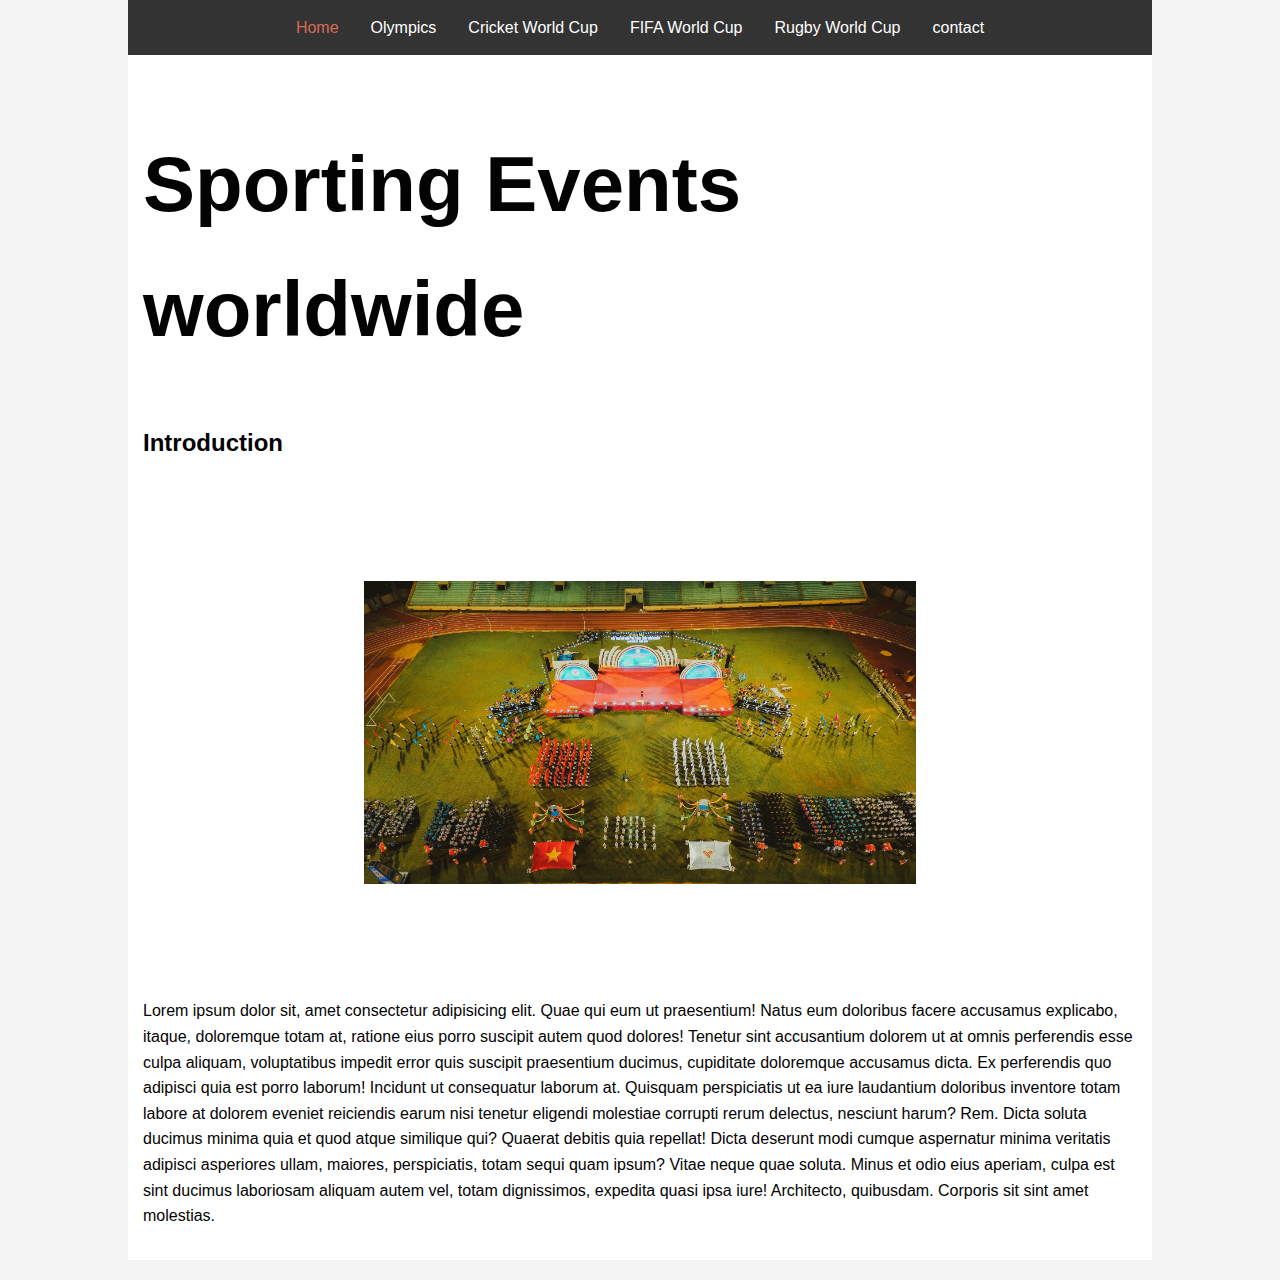
<file: index.html>
<html lang="en">
<head>
    <meta charset="UTF-8">
    <title>Home</title>
    <link rel="stylesheet" href="css/style.css">
</head>
<body>
    <header>
        <nav class="">
            <ul>
                <li><a href="index.html" class="active">Home</a></li>
                <li><a href="pages/Olympics.html">Olympics </a></li>
                <li><a href="pages/Cricket-World-Cup.html">Cricket World Cup</a></li>
                <li><a href="pages/FIFA-World-Cup.html">FIFA World Cup</a></li>
                <li><a href="pages/Rugby-World-Cup.html">Rugby World Cup</a></li>
                <li><a href="pages/contact.html">contact</a></li> 
            </ul>
        </nav>
    </header>
    <main>
        <section id="Boxer">
        <h1>Sporting Events worldwide </h1>
        <h2>Introduction</h2>
        <div class="image-container">
            <img src="img/img1.jpg" alt="collage of different sporting events"  />
        </div>
        <p>Lorem ipsum dolor sit, amet consectetur adipisicing elit. Quae qui eum ut praesentium! Natus eum doloribus facere accusamus explicabo, itaque, doloremque totam at, ratione eius porro suscipit autem quod dolores!
        Tenetur sint accusantium dolorem ut at omnis perferendis esse culpa aliquam, voluptatibus impedit error quis suscipit praesentium ducimus, cupiditate doloremque accusamus dicta. Ex perferendis quo adipisci quia est porro laborum!
        Incidunt ut consequatur laborum at. Quisquam perspiciatis ut ea iure laudantium doloribus inventore totam labore at dolorem eveniet reiciendis earum nisi tenetur eligendi molestiae corrupti rerum delectus, nesciunt harum? Rem.
        Dicta soluta ducimus minima quia et quod atque similique qui? Quaerat debitis quia repellat! Dicta deserunt modi cumque aspernatur minima veritatis adipisci asperiores ullam, maiores, perspiciatis, totam sequi quam ipsum?
        Vitae neque quae soluta. Minus et odio eius aperiam, culpa est sint ducimus laboriosam aliquam autem vel, totam dignissimos, expedita quasi ipsa iure! Architecto, quibusdam. Corporis sit sint amet molestias.</p>
    </main>
</section>
</body>
</html>
</file>
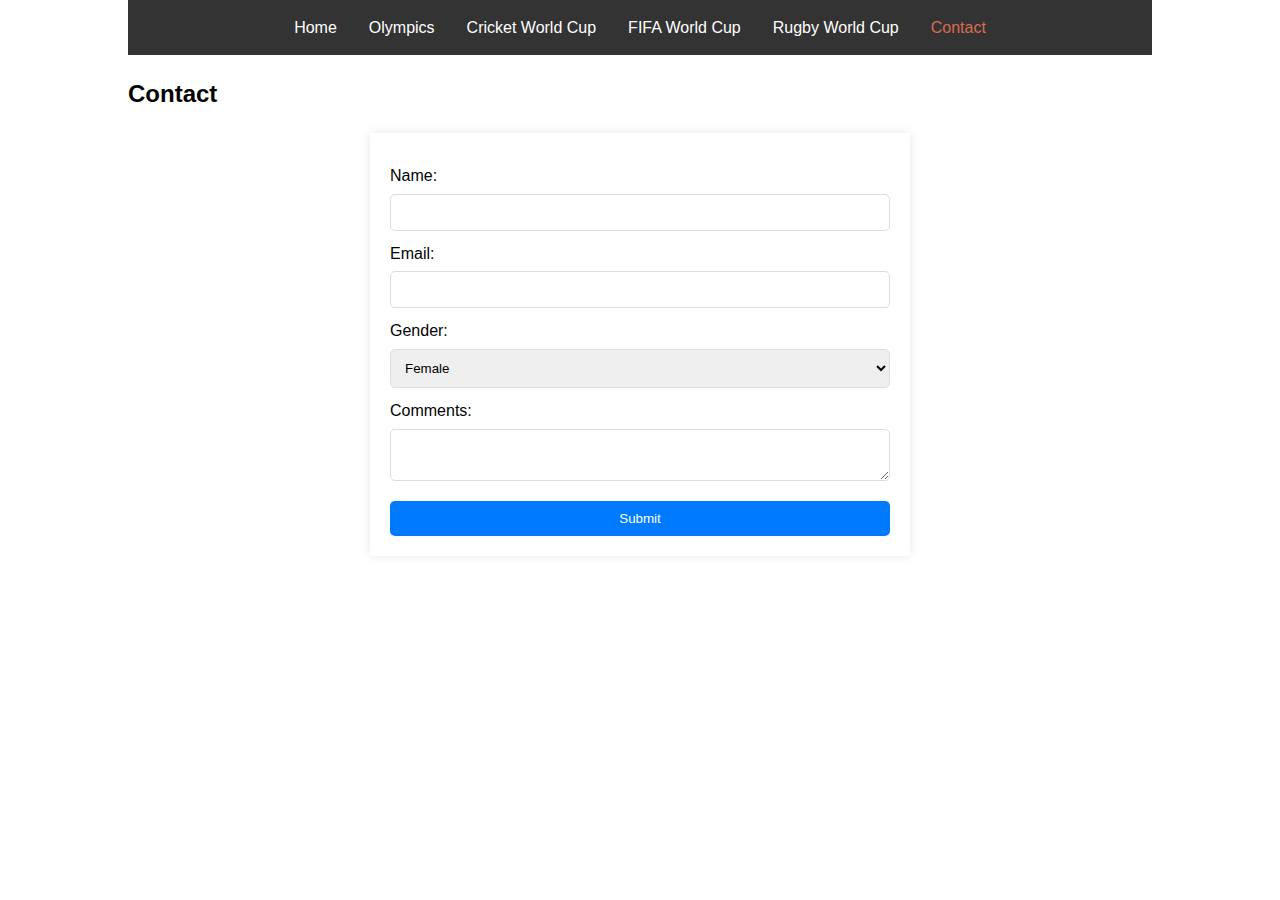
<file: pages/contact.html>
<!DOCTYPE html>
<html lang="en">
<head>
    <meta charset="UTF-8">
    <meta name="viewport" content="width=device-width, initial-scale=1.0">
    <link rel="stylesheet" href="../css/st.css">
    <title>Contact Form</title>
</head>
<body style="background-color: #ffffff;">
    <section id="Boxer">
        <header>
            <nav>
                <ul>
                    <li><a href="../index.html">Home</a></li>
                    <li><a href="Olympics.html">Olympics </a></li>
                    <li><a href="Cricket-World-Cup.html">Cricket World Cup</a></li>
                    <li><a href="FIFA-World-Cup.html">FIFA World Cup</a></li>
                    <li><a href="Rugby-World-Cup.html">Rugby World Cup</a></li>
                    <li><a href="contact.html"class="active">Contact</a></li> 
                </ul>
            </nav>
        </header>
        <main>
            <h2>Contact</h2>
    <div class="form-container">
        <form action="thank-you.html" method="POST">
            <label for="name">Name:</label>
            <input type="text" id="name" name="name" required>

            <label for="email">Email:</label>
            <input type="email" id="email" name="email" required>

            <label for="gender">Gender:</label>
            <select id="gender" name="gender">
                <option value="female">Female</option>
                <option value="male">Male</option>
                <option value="other">Other</option>
            </select>

            <label for="comments">Comments:</label>
            <textarea id="comments" name="comments"></textarea>

            <button type="submit">Submit</button>
        </form>
    </div>
</section>
</main>

</body>
</html>
</file>
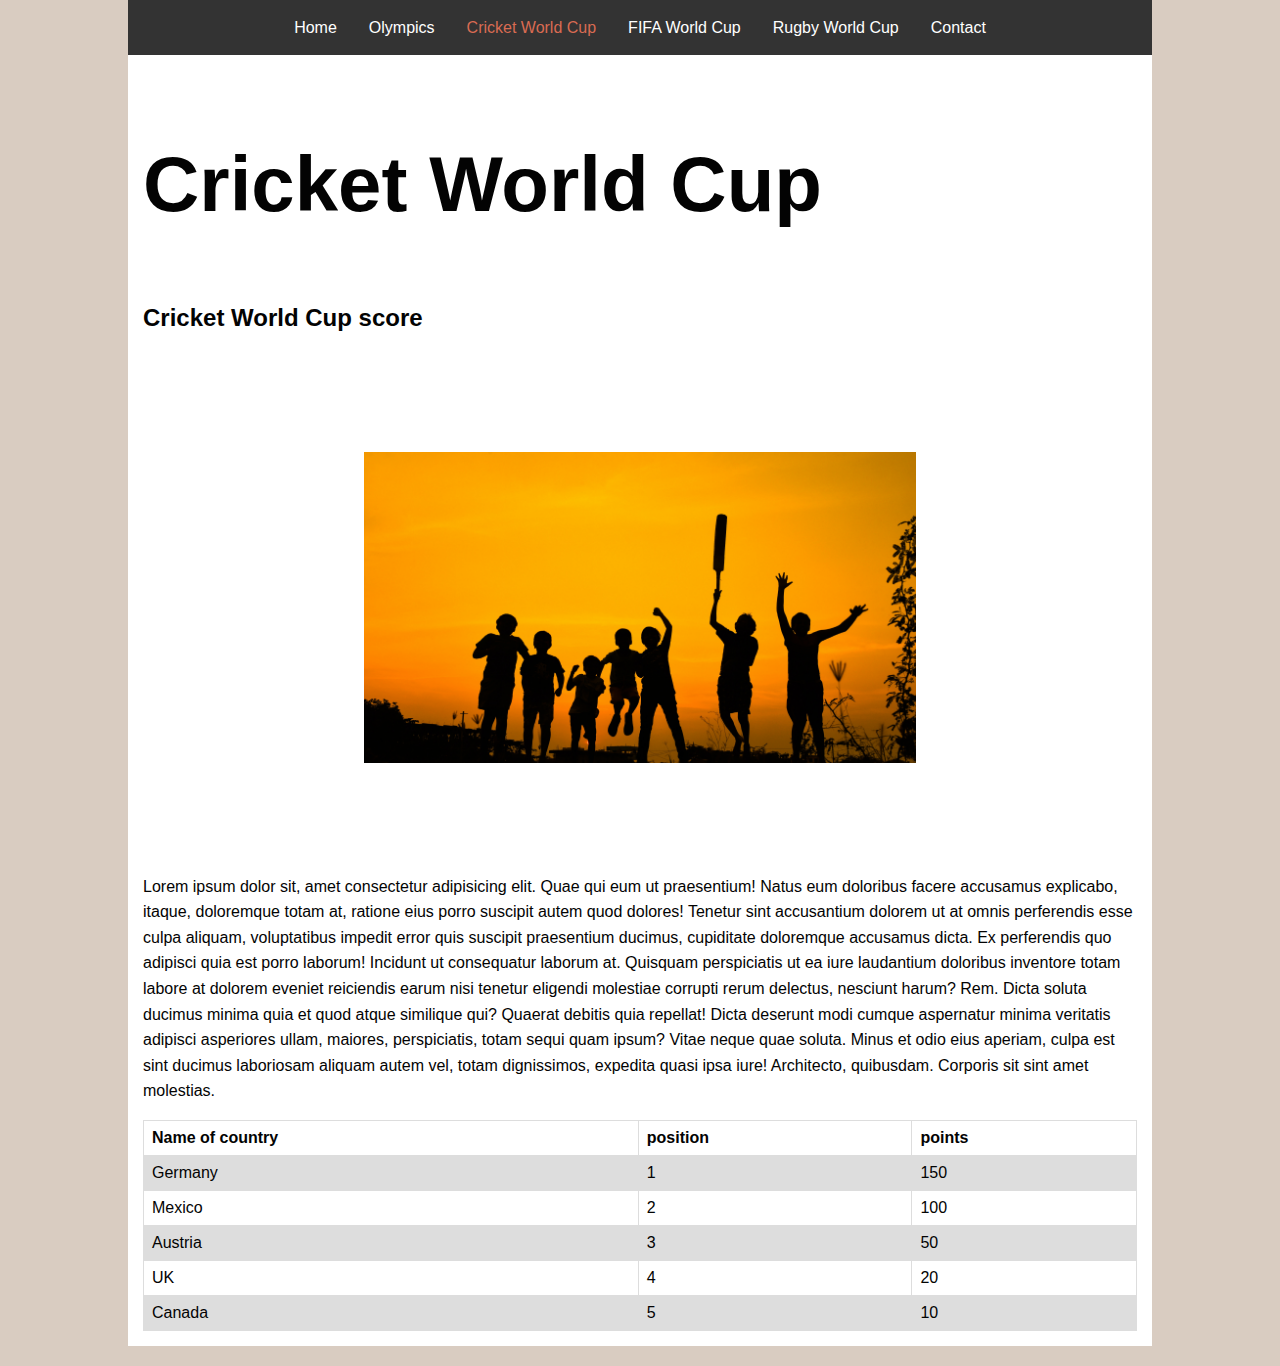
<file: pages/Cricket-World-Cup.html>
<html lang="en">
<head>
    <meta charset="UTF-8">
    <title>Cricket World Cup</title>
    <link rel="stylesheet" href="../css/style.css">
    <style>
        
        table {
          font-family: arial, sans-serif;
          border-collapse: collapse;
          width: 100%;
        }
        
        td, th {
          border: 1px solid #dddddd;
          text-align: left;
          padding: 8px;
        }
        
        tr:nth-child(even) {
          background-color: #dddddd;
        }
        </style>
</head>
<body style="background-color:#D9CCC1 ;">
    <header>
        <nav class="">
            <ul>
              <li><a href="../index.html">Home</a></li>
              <li><a href="Olympics.html">Olympics </a></li>
              <li><a href="Cricket-World-Cup.html"class="active">Cricket World Cup</a></li>
              <li><a href="FIFA-World-Cup.html">FIFA World Cup</a></li>
              <li><a href="Rugby-World-Cup.html">Rugby World Cup</a></li>
              <li><a href="contact.html">Contact</a></li>  
            </ul>
        </nav>
    </header>
    <main>
        <section id="Boxer">
        <h1>Cricket World Cup </h1>
        <h2>Cricket World Cup score</h2>
        <div class="image-container">
            <img src="../img/img3.jpg" alt="Cricket"/>
        </div>
        <p>Lorem ipsum dolor sit, amet consectetur adipisicing elit. Quae qui eum ut praesentium! Natus eum doloribus facere accusamus explicabo, itaque, doloremque totam at, ratione eius porro suscipit autem quod dolores!
            Tenetur sint accusantium dolorem ut at omnis perferendis esse culpa aliquam, voluptatibus impedit error quis suscipit praesentium ducimus, cupiditate doloremque accusamus dicta. Ex perferendis quo adipisci quia est porro laborum!
            Incidunt ut consequatur laborum at. Quisquam perspiciatis ut ea iure laudantium doloribus inventore totam labore at dolorem eveniet reiciendis earum nisi tenetur eligendi molestiae corrupti rerum delectus, nesciunt harum? Rem.
            Dicta soluta ducimus minima quia et quod atque similique qui? Quaerat debitis quia repellat! Dicta deserunt modi cumque aspernatur minima veritatis adipisci asperiores ullam, maiores, perspiciatis, totam sequi quam ipsum?
            Vitae neque quae soluta. Minus et odio eius aperiam, culpa est sint ducimus laboriosam aliquam autem vel, totam dignissimos, expedita quasi ipsa iure! Architecto, quibusdam. Corporis sit sint amet molestias.</p>
        <table>
  <tr>
    <th>Name of country</th>
    <th>position</th>
    <th>points</th>
  </tr>
  <tr>
    <td>Germany</td>
    <td>1</td>
    <td>150</td>
  </tr>
  <tr>
    <td>Mexico</td>
    <td>2</td>
    <td>100</td>
  </tr>
  <tr>
    <td>Austria</td>
    <td>3</td>
    <td>50</td>
  </tr>
  <tr>
    <td>UK</td>
    <td>4</td>
    <td>20</td>
  </tr>
  <tr>
    <td>Canada</td>
    <td>5</td>
    <td>10</td>
  </tr>
</table>
      
      </body>
        
    </main>
 
</section>
</body>
</html>
</file>
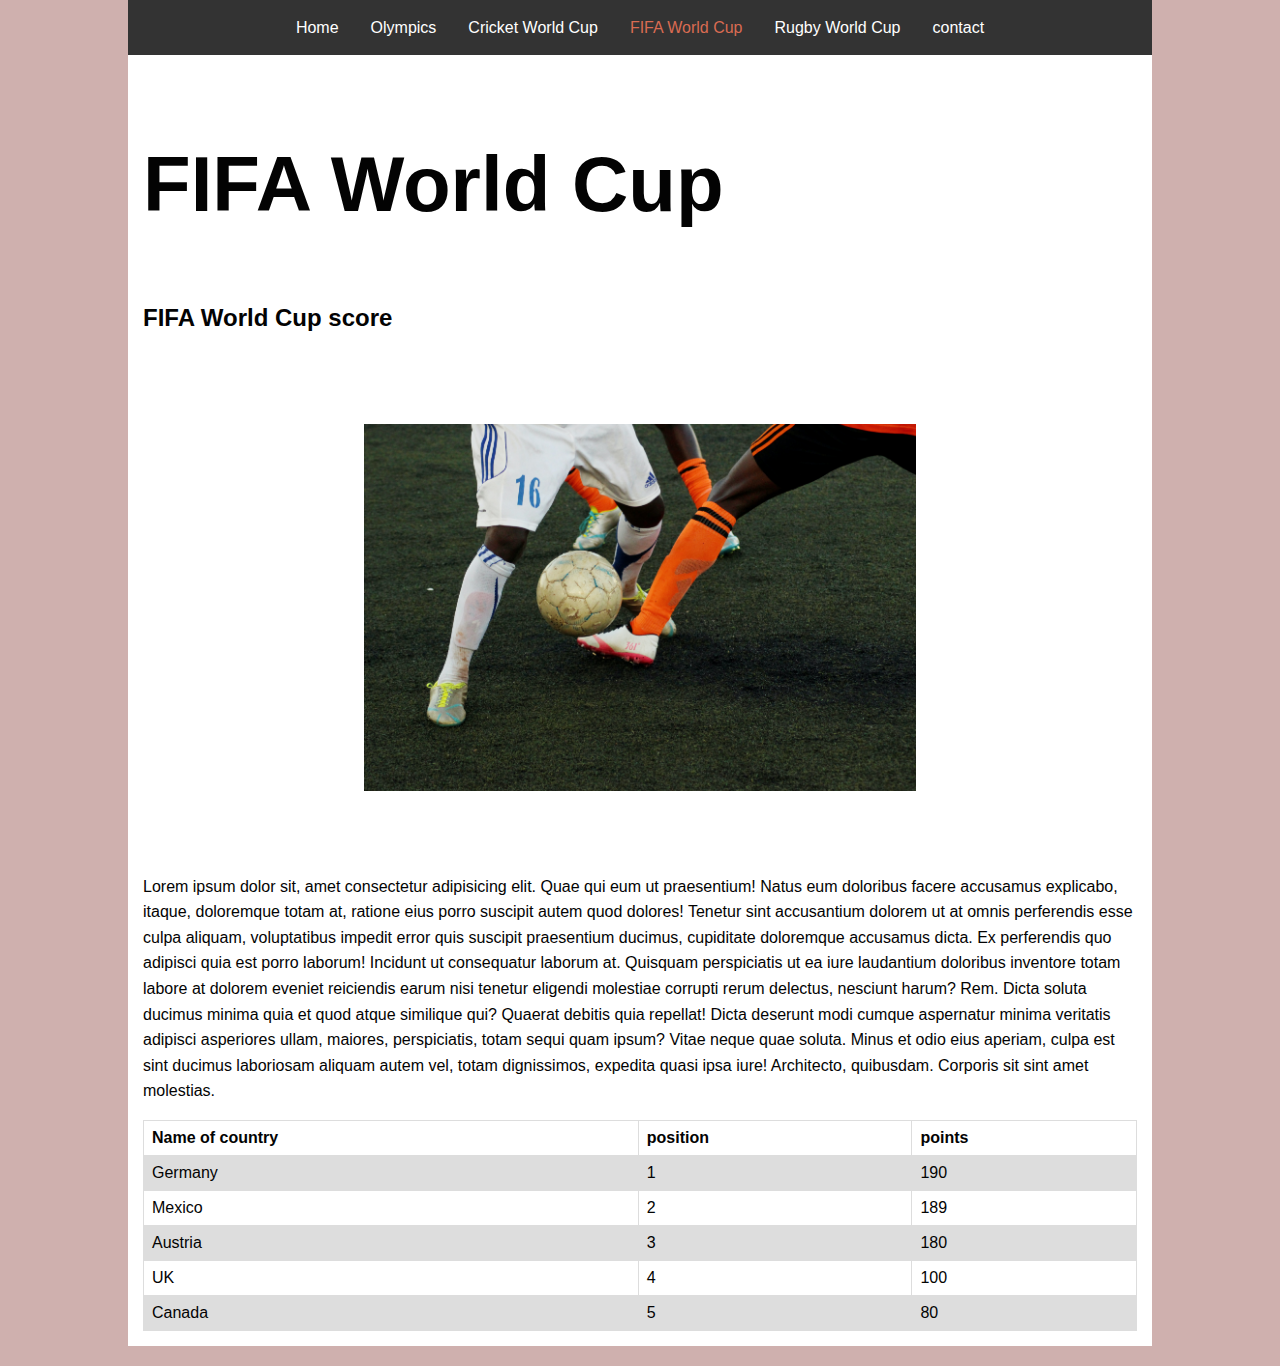
<file: pages/FIFA-World-Cup.html>
<html lang="en">
<head>
    <meta charset="UTF-8">
    <title>FIFA World Cup</title>
    <link rel="stylesheet" href="../css/style.css">
    <style>
        
        table {
          font-family: arial, sans-serif;
          border-collapse: collapse;
          width: 100%;
        }
        
        td, th {
          border: 1px solid #dddddd;
          text-align: left;
          padding: 8px;
        }
        
        tr:nth-child(even) {
          background-color: #dddddd;
        }
        </style>
</head>
<body style="background-color:#CFB0AE ;">
    <header>
        <nav>
            <ul>
                <li><a href="../index.html">Home</a></li>
                <li><a href="Olympics.html">Olympics </a></li>
                <li><a href="Cricket-World-Cup.html">Cricket World Cup</a></li>
                <li><a href="FIFA-World-Cup.html"class="active">FIFA World Cup</a></li>
                <li><a href="Rugby-World-Cup.html">Rugby World Cup</a></li>
                <li><a href="contact.html">contact</a></li> 
            </ul>
        </nav>
    </header>
    <main>
        <section id="Boxer">
        <h1>FIFA World Cup </h1>
        <h2>FIFA World Cup score</h2>
        <div class="image-container">
            <img src="../img/img4.jpg" alt="football"  />
        </div>
        <p>Lorem ipsum dolor sit, amet consectetur adipisicing elit. Quae qui eum ut praesentium! Natus eum doloribus facere accusamus explicabo, itaque, doloremque totam at, ratione eius porro suscipit autem quod dolores!
            Tenetur sint accusantium dolorem ut at omnis perferendis esse culpa aliquam, voluptatibus impedit error quis suscipit praesentium ducimus, cupiditate doloremque accusamus dicta. Ex perferendis quo adipisci quia est porro laborum!
            Incidunt ut consequatur laborum at. Quisquam perspiciatis ut ea iure laudantium doloribus inventore totam labore at dolorem eveniet reiciendis earum nisi tenetur eligendi molestiae corrupti rerum delectus, nesciunt harum? Rem.
            Dicta soluta ducimus minima quia et quod atque similique qui? Quaerat debitis quia repellat! Dicta deserunt modi cumque aspernatur minima veritatis adipisci asperiores ullam, maiores, perspiciatis, totam sequi quam ipsum?
            Vitae neque quae soluta. Minus et odio eius aperiam, culpa est sint ducimus laboriosam aliquam autem vel, totam dignissimos, expedita quasi ipsa iure! Architecto, quibusdam. Corporis sit sint amet molestias.</p>
        <table>
  <tr>
    <th>Name of country</th>
    <th>position</th>
    <th>points</th>
  </tr>
  <tr>
    <td>Germany</td>
    <td>1</td>
    <td>190</td>
  </tr>
  <tr>
    <td>Mexico</td>
    <td>2</td>
    <td>189</td>
  </tr>
  <tr>
    <td>Austria</td>
    <td>3</td>
    <td>180</td>
  </tr>
  <tr>
    <td>UK</td>
    <td>4</td>
    <td>100</td>
  </tr>
  <tr>
    <td>Canada</td>
    <td>5</td>
    <td>80</td>
  </tr>
</table>
      
      </body>
        
    </main>
   
</section>
</body>
</html>
</file>
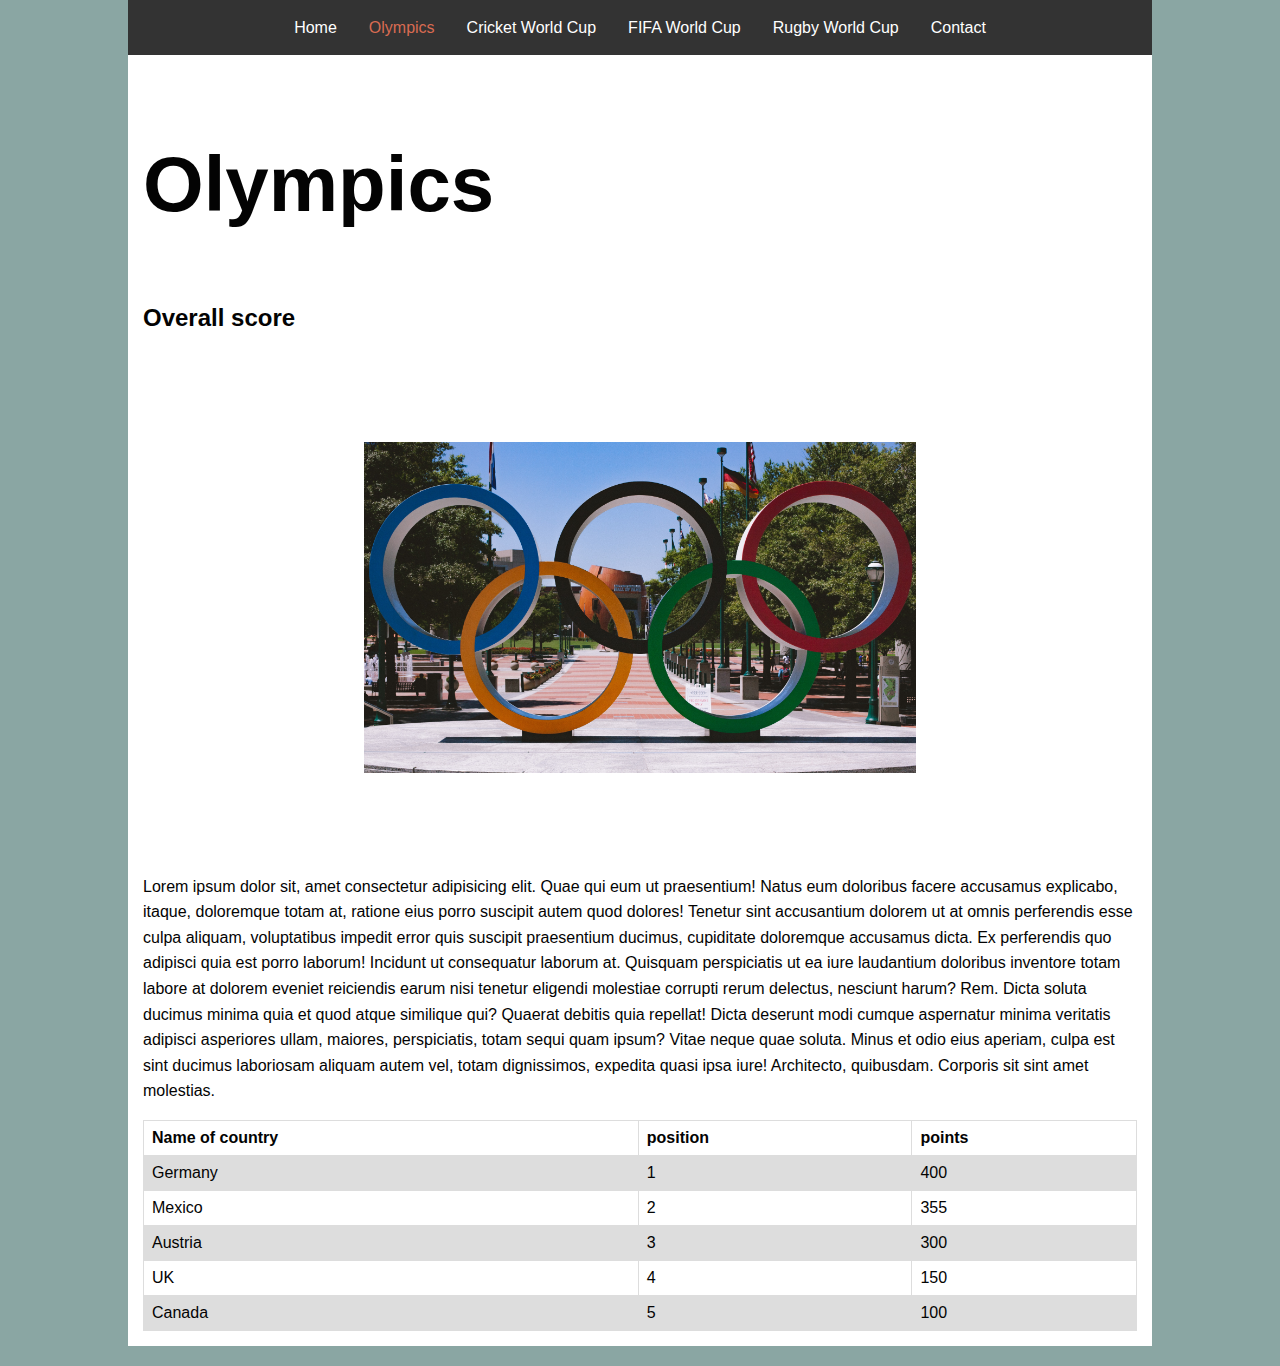
<file: pages/Olympics.html>
<html lang="en">
<head>
    <meta charset="UTF-8">
    <title>Olympics</title>
    <link rel="stylesheet" href="../css/style.css">
    <style>
        
        table {
          font-family: arial, sans-serif;
          border-collapse: collapse;
          width: 100%;
        }
        
        td, th {
          border: 1px solid #dddddd;
          text-align: left;
          padding: 8px;
        }
        
        tr:nth-child(even) {
          background-color: #dddddd;
        }
        </style>
</head>
<body style="background-color:#8AA6A3;">
    <header>
        <nav class="">
            <ul>
              <li><a href="../index.html">Home</a></li>
              <li><a href="Olympics.html"class="active">Olympics </a></li>
              <li><a href="Cricket-World-Cup.html">Cricket World Cup</a></li>
              <li><a href="FIFA-World-Cup.html">FIFA World Cup</a></li>
              <li><a href="Rugby-World-Cup.html">Rugby World Cup</a></li>
              <li><a href="contact.html">Contact</a></li> 
            </ul>
        </nav>
    </header>
    <main>
        <section id="Boxer">
        <h1>Olympics </h1>
        <h2>Overall score</h2>
        <div class="image-container">
            <img src="../img/img2.jpg" alt="Olympics" />
        </div>
        <p>Lorem ipsum dolor sit, amet consectetur adipisicing elit. Quae qui eum ut praesentium! Natus eum doloribus facere accusamus explicabo, itaque, doloremque totam at, ratione eius porro suscipit autem quod dolores!
            Tenetur sint accusantium dolorem ut at omnis perferendis esse culpa aliquam, voluptatibus impedit error quis suscipit praesentium ducimus, cupiditate doloremque accusamus dicta. Ex perferendis quo adipisci quia est porro laborum!
            Incidunt ut consequatur laborum at. Quisquam perspiciatis ut ea iure laudantium doloribus inventore totam labore at dolorem eveniet reiciendis earum nisi tenetur eligendi molestiae corrupti rerum delectus, nesciunt harum? Rem.
            Dicta soluta ducimus minima quia et quod atque similique qui? Quaerat debitis quia repellat! Dicta deserunt modi cumque aspernatur minima veritatis adipisci asperiores ullam, maiores, perspiciatis, totam sequi quam ipsum?
            Vitae neque quae soluta. Minus et odio eius aperiam, culpa est sint ducimus laboriosam aliquam autem vel, totam dignissimos, expedita quasi ipsa iure! Architecto, quibusdam. Corporis sit sint amet molestias.</p>
        <table>
  <tr>
    <th>Name of country</th>
    <th>position</th>
    <th>points</th>
  </tr>
  <tr>
    <td>Germany</td>
    <td>1</td>
    <td>400</td>
  </tr>
  <tr>
    <td>Mexico</td>
    <td>2</td>
    <td>355</td>
  </tr>
  <tr>
    <td>Austria</td>
    <td>3</td>
    <td>300</td>
  </tr>
  <tr>
    <td>UK</td>
    <td>4</td>
    <td>150</td>
  </tr>
  <tr>
    <td>Canada</td>
    <td>5</td>
    <td>100</td>
  </tr>
</table>
      
      </body>
        
    </main>

</section>
</body>
</html>
</file>
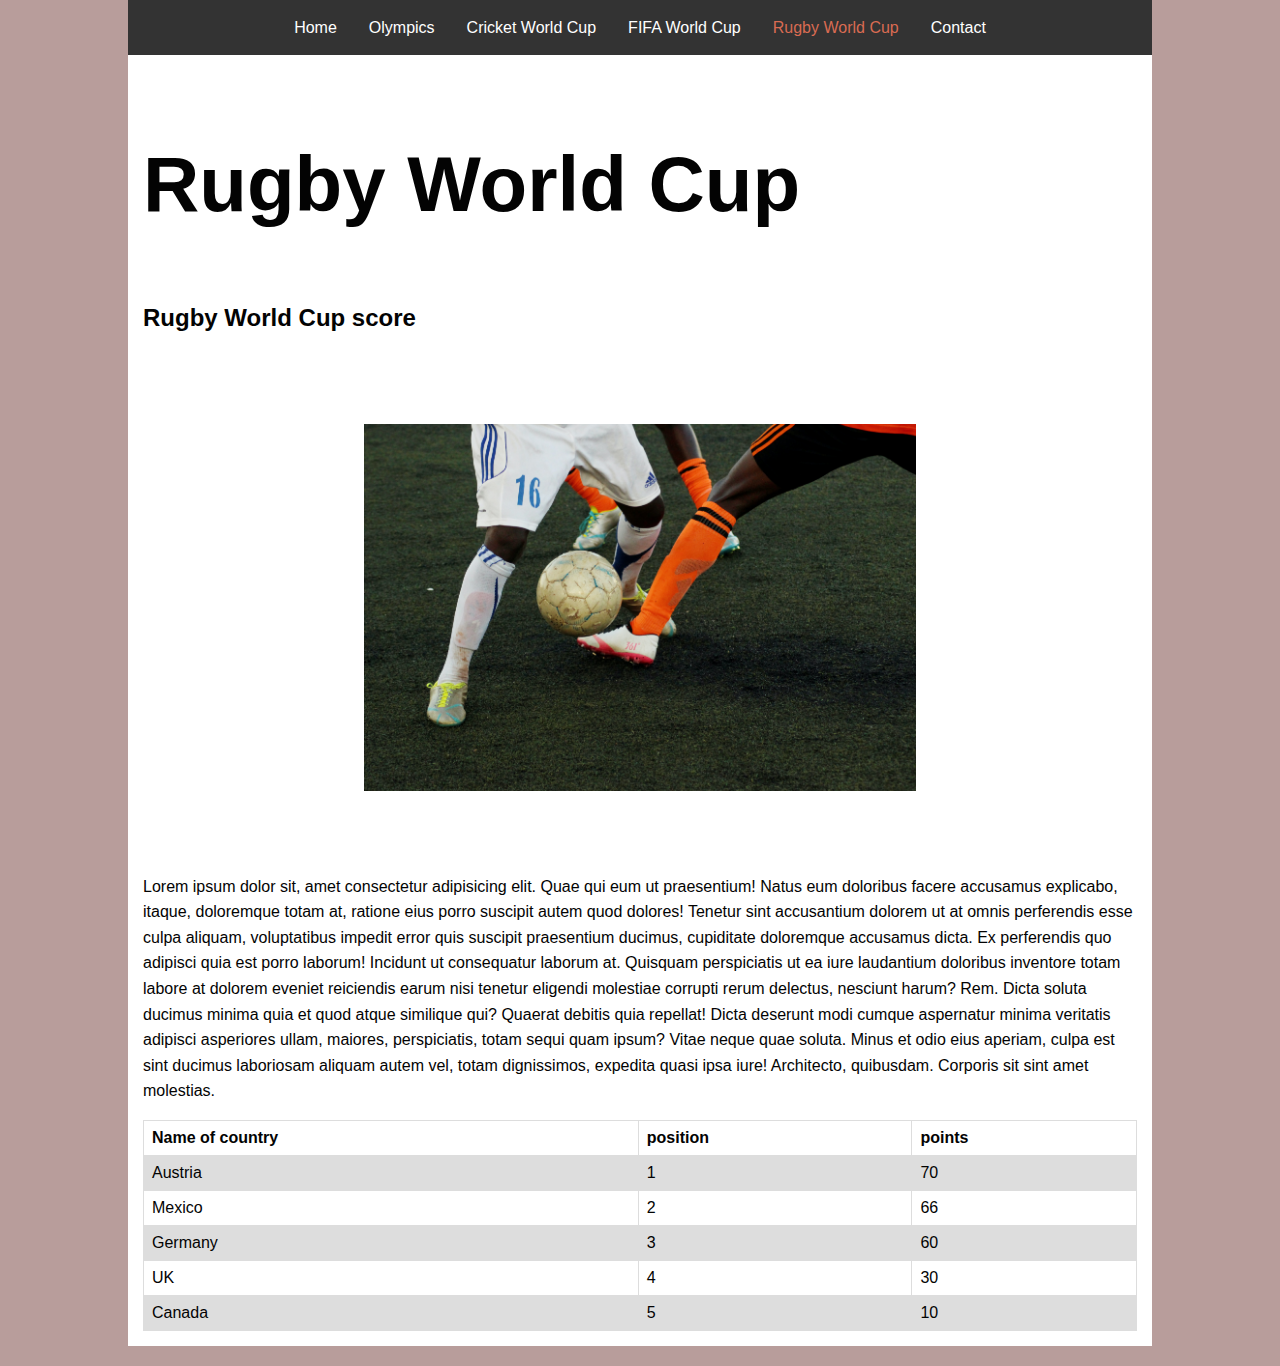
<file: pages/Rugby-World-Cup.html>
<html lang="en">
<head>
    <meta charset="UTF-8">
    <title><html lang="en">
<head>
    <meta charset="UTF-8">
    <title>Rugby World Cup</title>
    <link rel="stylesheet" href="../css/style.css">
    <style>
        
        table {
          font-family: arial, sans-serif;
          border-collapse: collapse;
          width: 100%;
        }
        
        td, th {
          border: 1px solid #dddddd;
          text-align: left;
          padding: 8px;
        }
        
        tr:nth-child(even) {
          background-color: #dddddd;
        }
        </style>
</head>
<body style="background-color:#b89d9b ;">
    <header>
        <nav class="">
            <ul>
              <li><a href="../index.html">Home</a></li>
              <li><a href="Olympics.html">Olympics </a></li>
              <li><a href="Cricket-World-Cup.html">Cricket World Cup</a></li>
              <li><a href="FIFA-World-Cup.html">FIFA World Cup</a></li>
              <li><a href="Rugby-World-Cup.html"class="active">Rugby World Cup</a></li>
              <li><a href="contact.html">Contact</a></li>  
            </ul>
        </nav>
    </header>
    <main>
        <section id="Boxer">
        <h1>Rugby World Cup </h1>
        <h2>Rugby World Cup score</h2>
        <div class="image-container">
            <img src="../img/img4.jpg" alt="football"  />
        </div>
        <p>Lorem ipsum dolor sit, amet consectetur adipisicing elit. Quae qui eum ut praesentium! Natus eum doloribus facere accusamus explicabo, itaque, doloremque totam at, ratione eius porro suscipit autem quod dolores!
            Tenetur sint accusantium dolorem ut at omnis perferendis esse culpa aliquam, voluptatibus impedit error quis suscipit praesentium ducimus, cupiditate doloremque accusamus dicta. Ex perferendis quo adipisci quia est porro laborum!
            Incidunt ut consequatur laborum at. Quisquam perspiciatis ut ea iure laudantium doloribus inventore totam labore at dolorem eveniet reiciendis earum nisi tenetur eligendi molestiae corrupti rerum delectus, nesciunt harum? Rem.
            Dicta soluta ducimus minima quia et quod atque similique qui? Quaerat debitis quia repellat! Dicta deserunt modi cumque aspernatur minima veritatis adipisci asperiores ullam, maiores, perspiciatis, totam sequi quam ipsum?
            Vitae neque quae soluta. Minus et odio eius aperiam, culpa est sint ducimus laboriosam aliquam autem vel, totam dignissimos, expedita quasi ipsa iure! Architecto, quibusdam. Corporis sit sint amet molestias.</p>
        <table>
  <tr>
    <th>Name of country</th>
    <th>position</th>
    <th>points</th>
  </tr>
  <tr>
    <td>Austria</td>
    <td>1</td>
    <td>70</td>
  </tr>
  <tr>
    <td>Mexico</td>
    <td>2</td>
    <td>66</td>
  </tr>
  <tr>
    <td>Germany</td>
    <td>3</td>
    <td>60</td>
  </tr>
  <tr>
    <td>UK</td>
    <td>4</td>
    <td>30</td>
  </tr>
  <tr>
    <td>Canada</td>
    <td>5</td>
    <td>10</td>
  </tr>
</table>
      
      </body>
        
    </main>
</file>
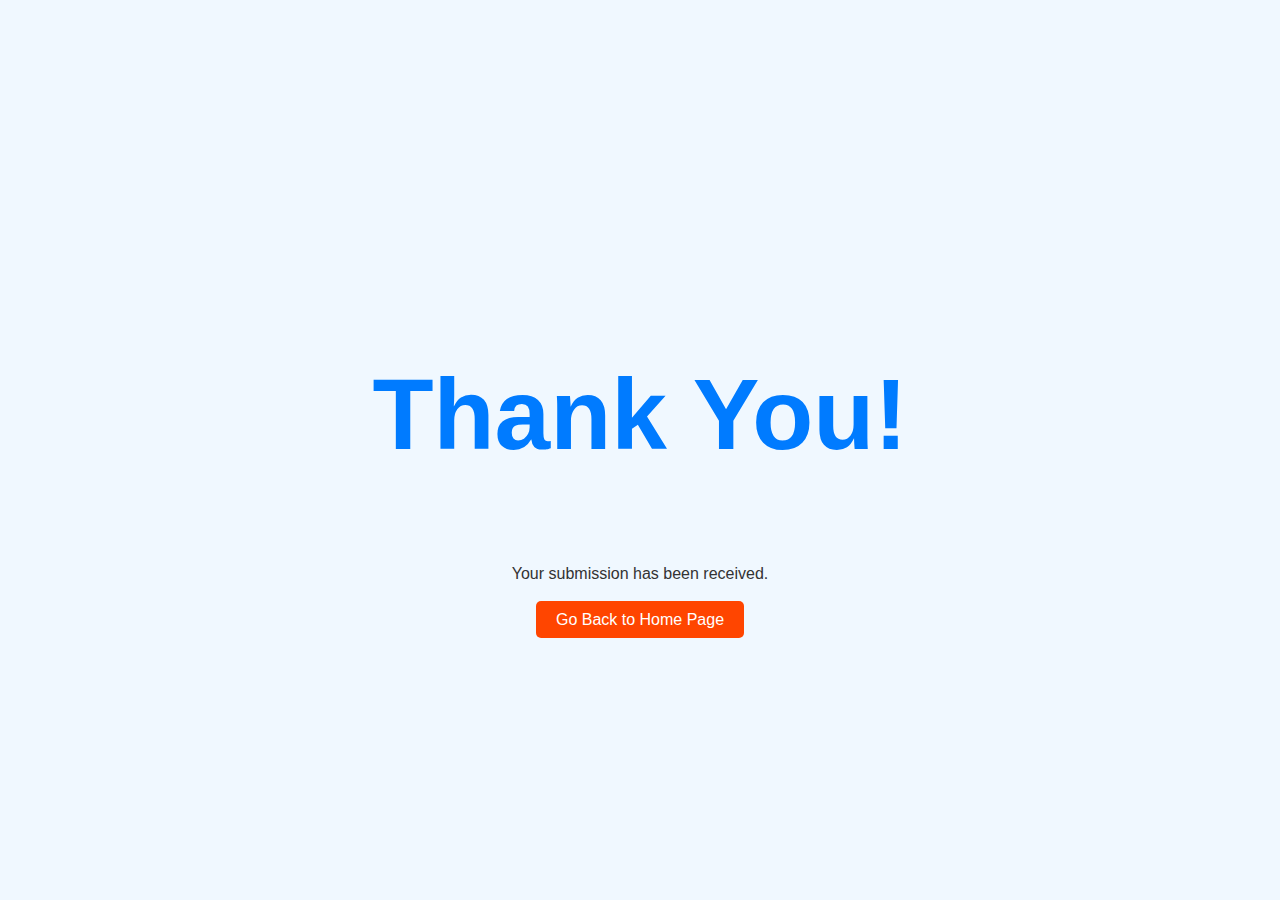
<file: pages/thank-you.html>
<!DOCTYPE html>
<html lang="en">
<head>
    <meta charset="UTF-8">
    <meta name="viewport" content="width=device-width, initial-scale=1.0">
   <link rel="stylesheet" href="../css/st.css">
    <title>Thank You</title>
    <style>
       body  {
    font-family: 'Comic Sans MS', cursive, sans-serif;
    text-align: center; 
    background-color: #f0f8ff; 
    color: #333333; 
    margin: 0;
    padding: 0;
    display: flex;
    justify-content: center;
    align-items: center;
    height: 100vh;
}

.j {
    font-size: 100px;
    color: #007bff; 
}

p {
    margin-bottom: 20px;
}

.back-button {
    padding: 10px 20px;
    background-color: #ff4500; 
    color: white;
    border: none;
    border-radius: 5px;
    cursor: pointer;
    font-size: 1em;
    text-decoration: none; 
}

.back-button:hover {
    background-color: #ff6347; 
}
    </style>
</head>
<body>
    <div>
        <h1 class="j">Thank You!</h1>
        <p>Your submission has been received.</p>
        <a href="../index.html" class="back-button">Go Back to Home Page</a>
    </div>
</body>
</html>
</file>
<file: css/style.css>
body {
    font-family: 'Fira Sans', sans-serif;; 
    line-height: 1.6;
    color: #030303;
    background-color: #f4f4f4;
    margin: 0;
    padding: 0;
}

header, main, footer {
    width: 80%;
    margin: auto;
}
h1{
    font-size:  75px;
}

nav ul {
    padding: 0;
    margin: 0;
    list-style: none;
    overflow: hidden;
    background-color: #333;
}

nav ul li {
    float: left;
    display: block;
    text-align: center;
    text-decoration: none;
    color: #ffffff;
    padding: 14px 16px;
}

nav ul li a {
    text-decoration: none;
    color: white;
}
nav ul {
    list-style-type: none;
    margin: 0;
    padding: 0;
    display: flex;           
    justify-content: center; 
    align-items: center;     
    height: 55px;           
}

nav a:hover {
    
    color: #e4431f;
    transform: scale(1.1); 
}

nav a.active {
    color:#D96B52;
}
h1{
    font-size: 78px;
}

section {
    padding: 15px;
    margin-bottom: 20px;
    background-color: #fff;
}


.image-container {
    display: flex;
    align-items: center; 
    justify-content: center; 
    height: 500px; 
}
img {
    max-width: 55.5% ;
    height: auto;
}



.pages a:hover:not(.active) {
    background-color: #33333373;
    color: #fff;
}
table {
    font-family: arial, sans-serif;
    border-collapse: collapse;
    width: 100%;
  }
  
  td, th {
    border: 1px solid #dddddd;
    text-align: left;
    padding: 8px;
  }
  
  tr:nth-child(even) {
    background-color: #dddddd;
  }
  
.form-container {
    display: flex;
    align-items: center; 
    justify-content: center; 
    width: 90%;
    max-width: 500px;
    margin: 0 auto;
    padding: 20px;
    box-shadow: 0 0 10px rgba(0, 0, 0, 0.1);
}

form {
    display: flex;
    flex-direction: column;
}

label {
    margin-top: 10px;
}

input, select, textarea {
    padding: 10px;
    margin-top: 5px;
    border: 1px solid #ddd;
    border-radius: 5px;
}

button {
    margin-top: 20px;
    padding: 10px;
    background-color: #007bff;
    color: white;
    border: none;
    border-radius: 5px;
    cursor: pointer;
}

button:hover {
    background-color: #0056b3;
}


@media (max-width: 600px) {
    .form-container {
        width: 100%;
        padding: 10px;
    }
}
</file>
<file: css/st.css>
body {
    font-family: 'Fira Sans', sans-serif;; 
    line-height: 1.6;
    color: #030303;
    background-color: #f4f4f4;
    margin: 0;
    padding: 0;
}

header, main, footer {
    width: 80%;
    margin: auto;
}


nav ul {
    padding: 0;
    margin: 0;
    list-style: none;
    overflow: hidden;
    background-color: #333;
}

nav ul li {
    float: left;
    display: block;
    text-align: center;
    text-decoration: none;
    color: #ffffff;
    padding: 14px 16px;
}

nav ul li a {
    text-decoration: none;
    color: white;
}
nav ul {
    list-style-type: none;
    margin: 0;
    padding: 0;
    display: flex;           
    justify-content: center; 
    align-items: center;     
    height: 55px;           
}

nav a:hover {
    
    color: #e4431f;
    transform: scale(1.1); 
}

nav a.active {
    color:#D96B52;
}


header, footer {
    text-align: center;
}
.pages {
    display: flex;
    justify-content: center;
    margin: 20px 0;
}

.pages a {
    color: black;
    padding: 8px 16px;
    text-decoration: none;
    transition: background-color .3s;
}

.pages a.active {
    background-color:#333;
    color: #D96B52;
}

.pages a:hover:not(.active) {
    background-color: #33333373;
    color: #fff;
}


body {
    font-family: Arial, sans-serif;
}

.form-container {
    width: 90%;
    max-width: 500px;
    margin: 0 auto;
    padding: 20px;
    box-shadow: 0 0 10px rgba(0, 0, 0, 0.1);
}

form {
    display: flex;
    flex-direction: column;
}

label {
    margin-top: 10px;
}

input, select, textarea {
    padding: 10px;
    margin-top: 5px;
    border: 1px solid #ddd;
    border-radius: 5px;
}

button {
    margin-top: 20px;
    padding: 10px;
    background-color: #007bff;
    color: white;
    border: none;
    border-radius: 5px;
    cursor: pointer;
}

button:hover {
    background-color: #0056b3;
}


@media (max-width: 600px) {
    .form-container {
        width: 100%;
        padding: 10px;
    }
}
.thank-you-page {
    font-family: 'Comic Sans MS', cursive, sans-serif;
    text-align: center; 
    background-color: #f0f8ff; 
    color: #333333; 
    margin: 0;
    padding: 0;
    display: flex;
    justify-content: center;
    align-items: center;
    height: 100vh;
}

h1 {
    font-size: 100px;
    color: #007bff; 
}

p {
    margin-bottom: 20px;
}

.back-button {
    padding: 10px 20px;
    background-color: #ff4500; 
    color: white;
    border: none;
    border-radius: 5px;
    cursor: pointer;
    font-size: 1em;
    text-decoration: none; 
}

.back-button:hover {
    background-color: #ff6347; 
}


@media (max-width: 600px) {
    .back-button {
        width: 80%;
        padding: 15px;
        font-size: 1.2em;
    }
}
</file>
